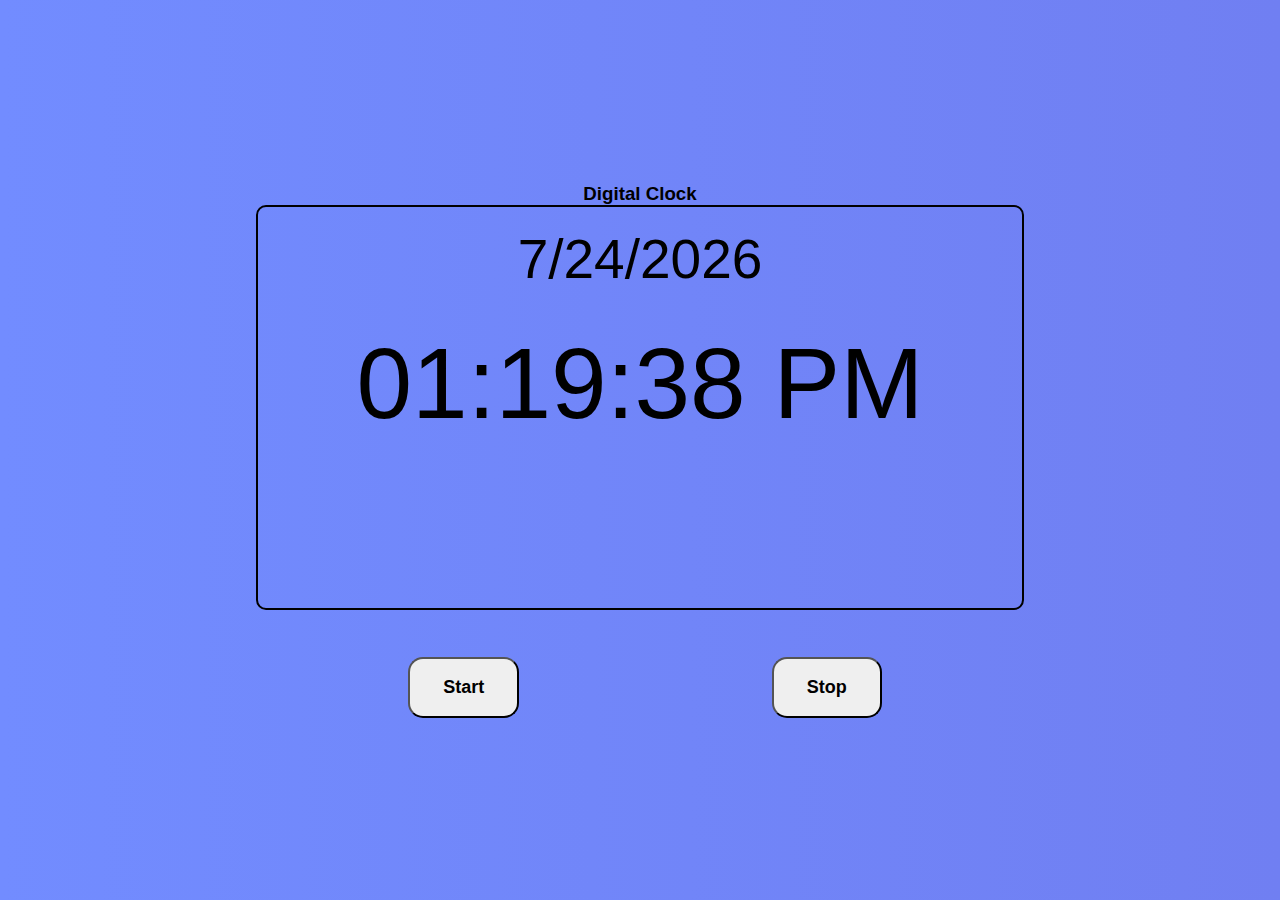
<file: problem3/problem3.html>
<!DOCTYPE html>
<html lang="en">
<head>
    <meta charset="UTF-8">
    <meta http-equiv="X-UA-Compatible" content="IE=edge">
    <meta name="viewport" content="width=device-width, initial-scale=1.0">
    <title>Digital Clock</title>
    <link rel="stylesheet" href="./problem3.css">
</head>
<body> 
    <div class="box">
        <h3>Digital Clock</h3>
        <div class="container1">
            <div id="date"></div>
            <div id="time"></div>
        </div>
        <div class="container2">
            <button id="btnstart">Start</button>
            <button id="btnstop">Stop</button>
        </div>
    </div>
    <script src="./problem3.js"></script>
</body>
</html>
</file>
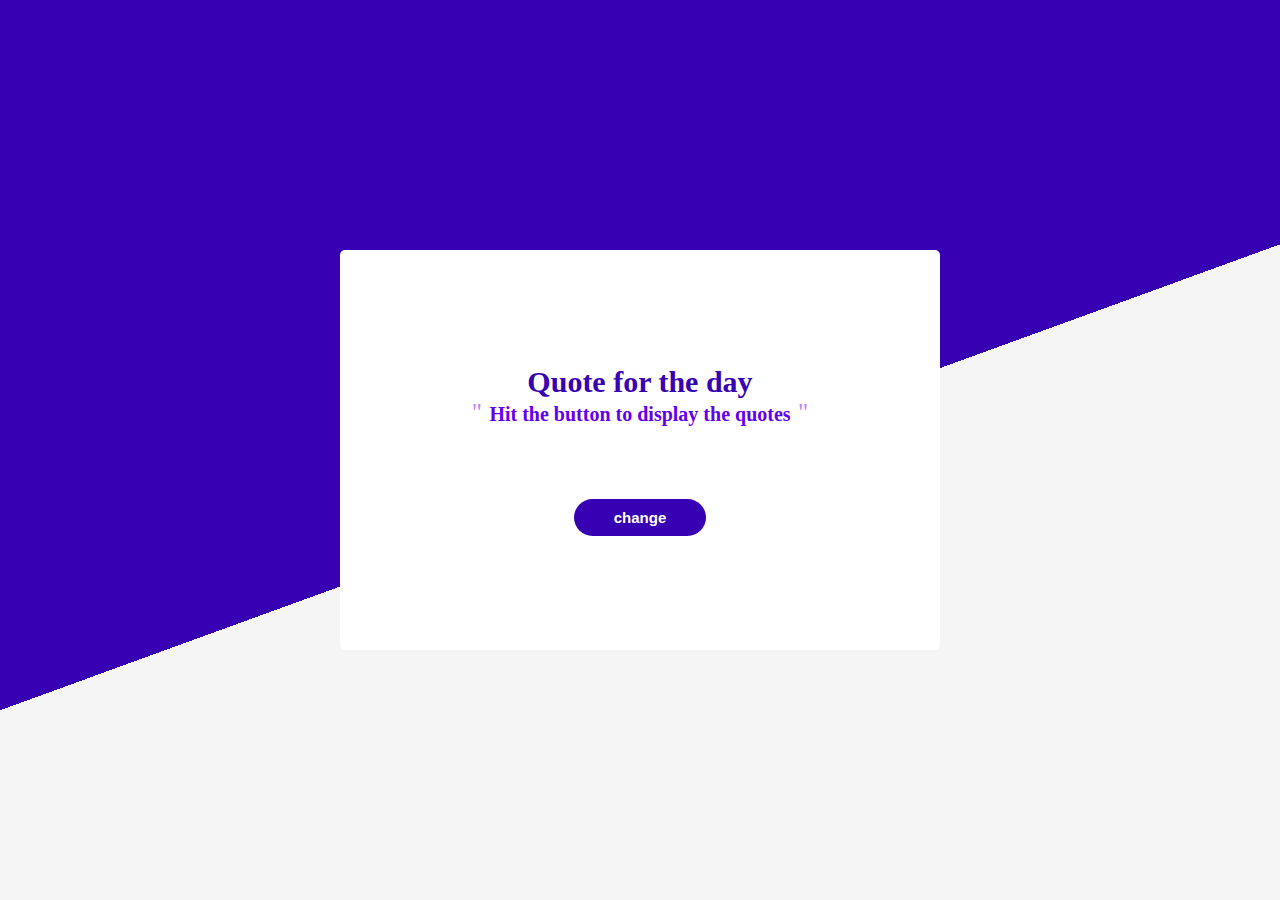
<file: quotegenerator/problem2.html>
<!DOCTYPE html>
<html lang="en">
<head>
    <meta charset="UTF-8">
    <meta http-equiv="X-UA-Compatible" content="IE=edge">
    <meta name="viewport" content="width=device-width, initial-scale=1.0">
    <title>Quote Generator</title>
    <link rel="stylesheet" href="./problem2.css">
</head>
<body>
    <div class="container">
        <h1>Quote for the day</h1>
        <div class="quote">
            <span>&quot;</span>
            <p id="text">Hit the button to display the quotes</p>
            <span>&quot;</span>
        </div>
        <div class="btn">
            <button onclick="generate();">change</button>
        </div>
    </div>
    <script src="./problem2.js"></script>
</body>
</html>
</file>
<file: problem3/problem3.css>
* {
    margin: 0px;
    padding: 0px;
    box-sizing: border-box;
  }
  body {
    background:linear-gradient(to right,#728cff,#707ff2);
    font-family:sans-serif;
  }
  .box {
    display: flex;
    align-items: center;
    justify-content: center;
    flex-direction: column;
    height: 100vh;
  }
  .container1 {
    border: 2px solid black;
    border-radius: 10px;
    width: 60vw;
    height: 45vh;
    color: black;
    font-size: larger;
    text-align: center;
  }
  #date {
    font-size: 55px;
    margin-top: 20px;
  }
  #time {
    font-size: 100px;
    margin-top: 35px;
  }
  .container2 {
    max-width: 80vw;
    margin-top: 20px;
  }
  #btnstart {
    padding: 18px 33px;
    margin: 27px 119px 0px 129px;
    font-weight: bold;
    font-size: 18px;
    border-radius: 15px;
  
  }
  #btnstop {
    padding: 18px 33px;
    margin: 27px 119px 0px 129px;
    font-weight: bold;
    font-size: 18px;
    border-radius: 15px;
  }
</file>
<file: quotegenerator/problem2.css>
*{
    margin: 0;
    padding: 0;
    box-sizing: border-box;
}
html{
    font-size: 62.5%;
}
body{
    background: linear-gradient(160deg, #3700b3 52%,whitesmoke 10%);
    height: 100vh;
    display: flex;
    justify-content: center;
    align-items: center;
}
.container{
    height:40rem ;
    width: 60rem;
    background:white;
    box-shadow:0 5px -10px black;
    border-radius:5px;
    display: flex;
    justify-content: center;
    flex-direction: column;
    text-align: center;

}
h1{
    font-size: 3rem;
    color: #3700b3;
}
.quote{
    height: 10rem;
    padding: 0 5rem;
}
span{
    font-size: 2.5rem;
    color: #bb86fc;  
}
#text{
    color: #6200ee;
    font-size: 2rem;
    display: inline;
    font-weight: bold;
    margin: 0 5px;
}

button{
    font-size: 1.5rem;
    padding: 1rem 4rem;
    border-radius: 3rem;
    background: #3700b3;
    font-weight: bold;
    color: white;
    border: none;
    cursor: pointer;
    transition: .5s;
}
button:hover{
    transform: translate(-4px);
    box-shadow:0 2px 10px -2px gray;
}
</file>
